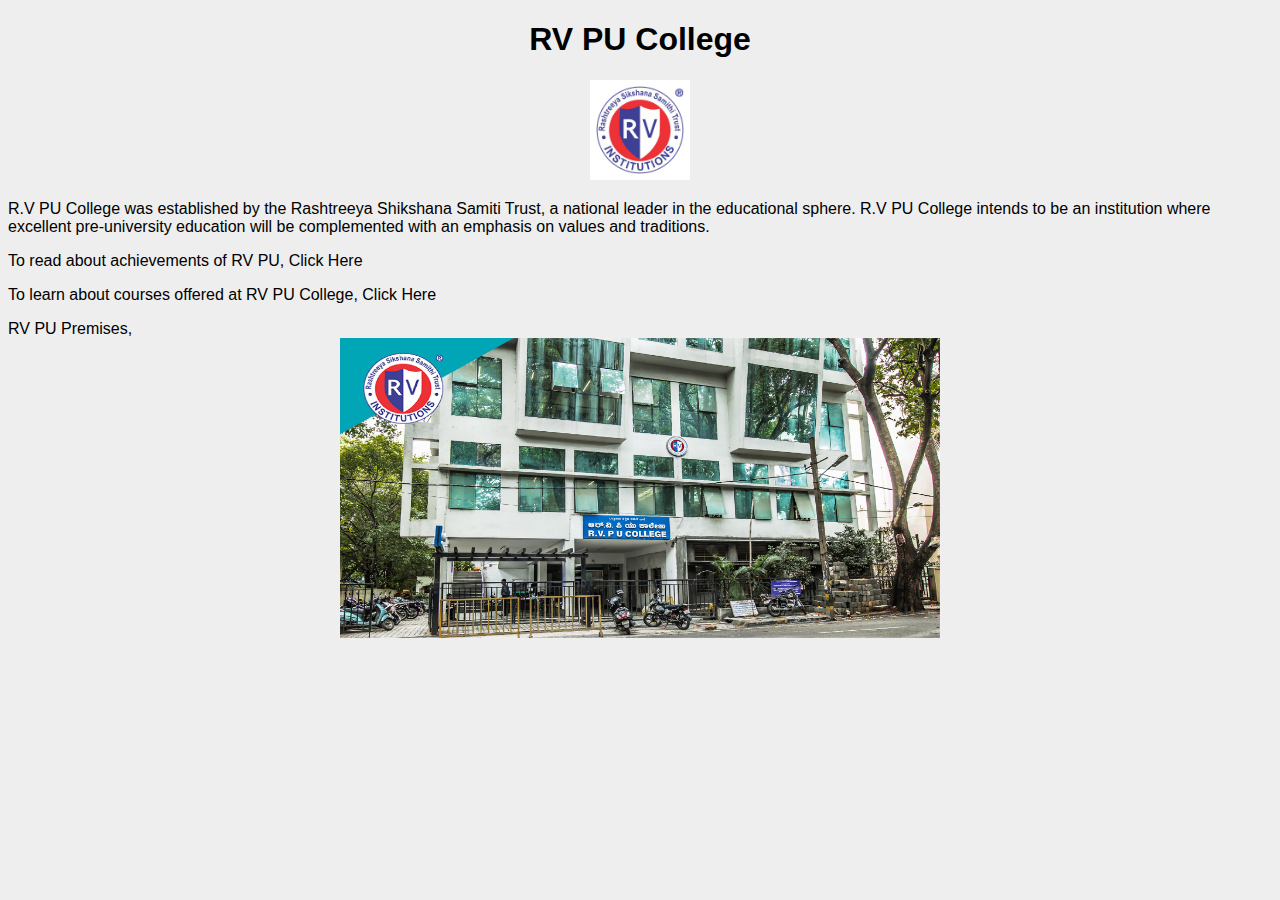
<file: index.html>
<!DOCTYPE html>

<html>
<title>RV PU College</title>
<link rel="stylesheet" href="index.css">
<font face="Helvetica" >
	<body bgcolor="#EEE">
		<h1 align="center">RV PU College</h1>
		<center><img width=100 height=100 src="./images/RV logo.jpg"></center>
		<p>
			R.V PU College was established by the Rashtreeya Shikshana Samiti Trust, 
			a national leader in the educational sphere. R.V PU College 
			intends to be an institution where excellent pre-university 
			education will be complemented with an emphasis on values and traditions. 
		</p>
		
		<p>
			To read about achievements of RV PU, <a href="achievements.html">Click Here</a>
		</p>
		<p>
			To learn about courses offered at RV PU College, <a href="courses.html">Click Here</a>
		</p>
		
		RV PU Premises,<br>
		<center><img align="center" width=600 height=300 src="./images/RV premises.jpg"></center>
		
	</body>
</font>

</html>
</file>
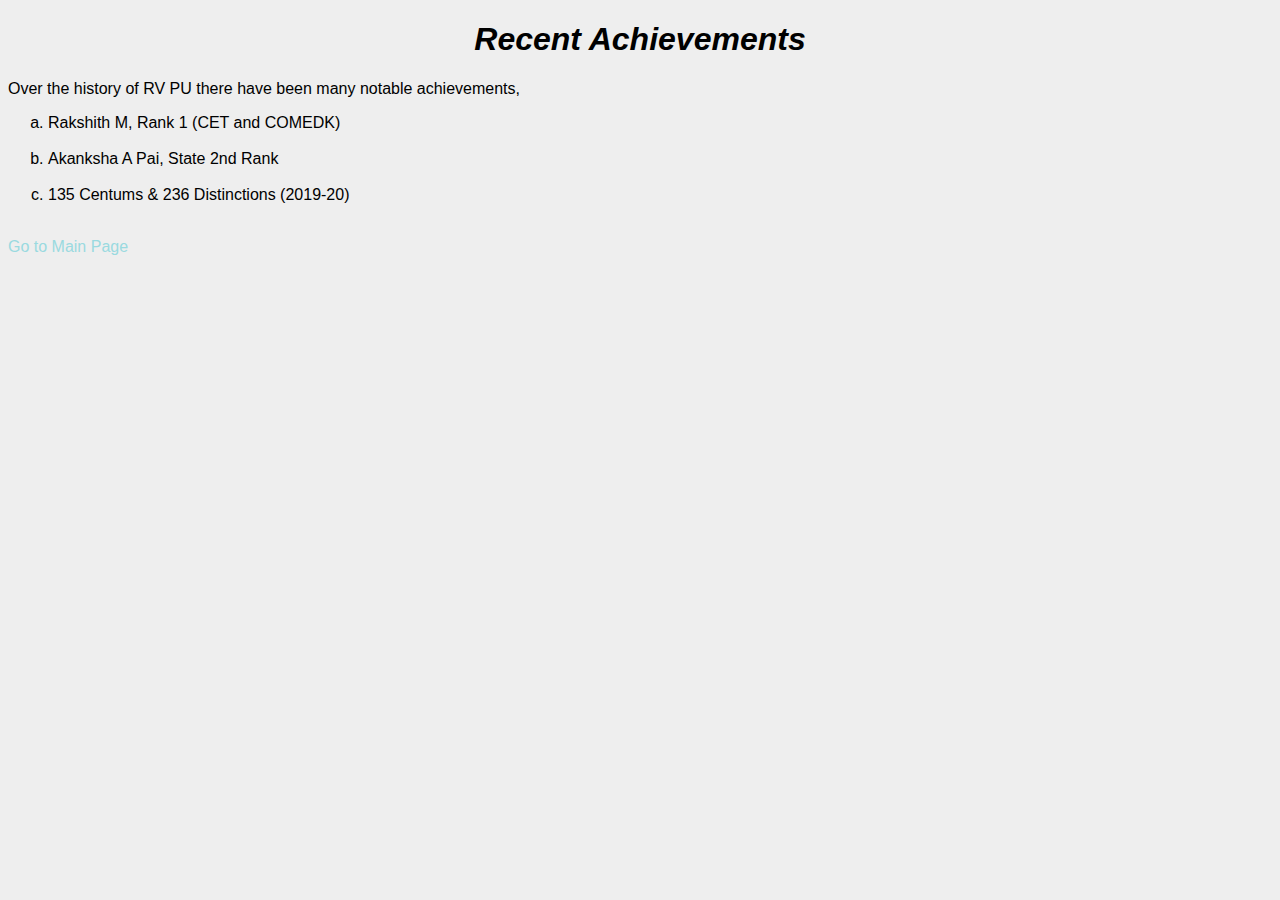
<file: achievements.html>
<!DOCTYPE html>

<title>Achievements of RVPU</title>
<style> 
	ol { 
		list-style-type: lower-alpha;
	}
	a {
   		text-decoration: none;
   		color: #9adae0;
	}

</style>
<font face="Helvetica">

	<body bgcolor="#EEE">
		<i><h1 align="center">Recent Achievements</h1></i>
	
		Over the history of RV PU there have been many notable achievements,
		
		<br>
		<ol>
			<li>Rakshith M, Rank 1 (CET and COMEDK) </li> <br>
			<li>Akanksha A Pai, State 2nd Rank </li><br>
			<li>135 Centums & 236 Distinctions (2019-20)</li> <br>
		</ol>
		<a href="index.html"> Go to Main Page</a>
	</body>

</font>
</file>
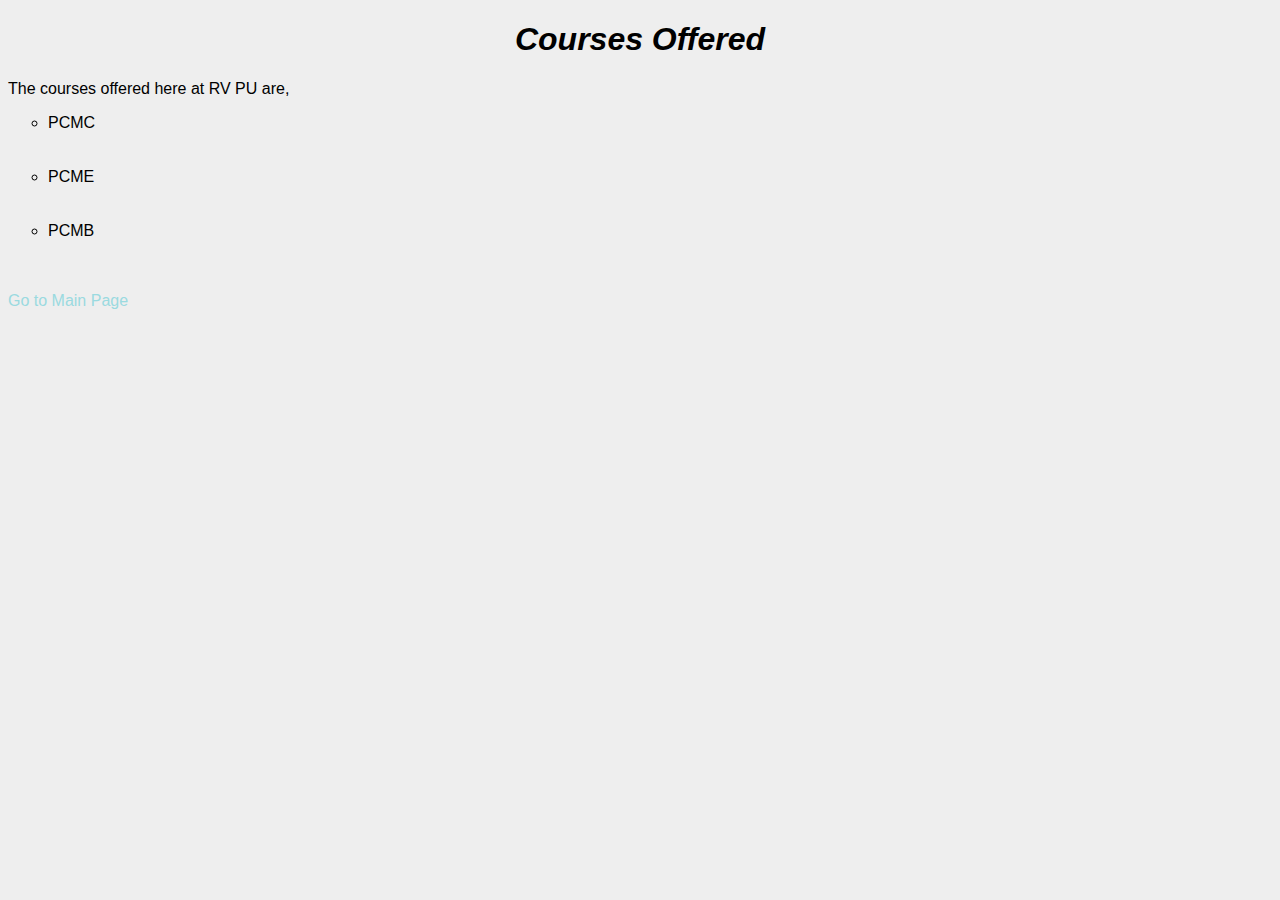
<file: courses.html>
<!DOCTYPE html>

<title>Courses at RVPU</title>
<style>
	ul {
		list-style-type: circle;
		
	}
	a {
   		text-decoration: none;
   		color: #9adae0;
   		text-size: 12px;
	}

</style>
<font face="Helvetica">

	<body bgcolor="#EEE">
		<i><h1 align="center">Courses Offered</h1></i>
		The courses offered here at RV PU are,
		<br>
		<ul> 
			<li>PCMC</li> <br><br>
			<li>PCME</li> <br><br>
			<li>PCMB</li><br><br>
		</ul>
		<a href="index.html"> Go to Main Page</a>
	</body>

</font>
</file>
<file: index.css>
a {
   text-decoration: none;
   color: black;
   
}
a:hover {
   color: #a92c88;
}
</file>
